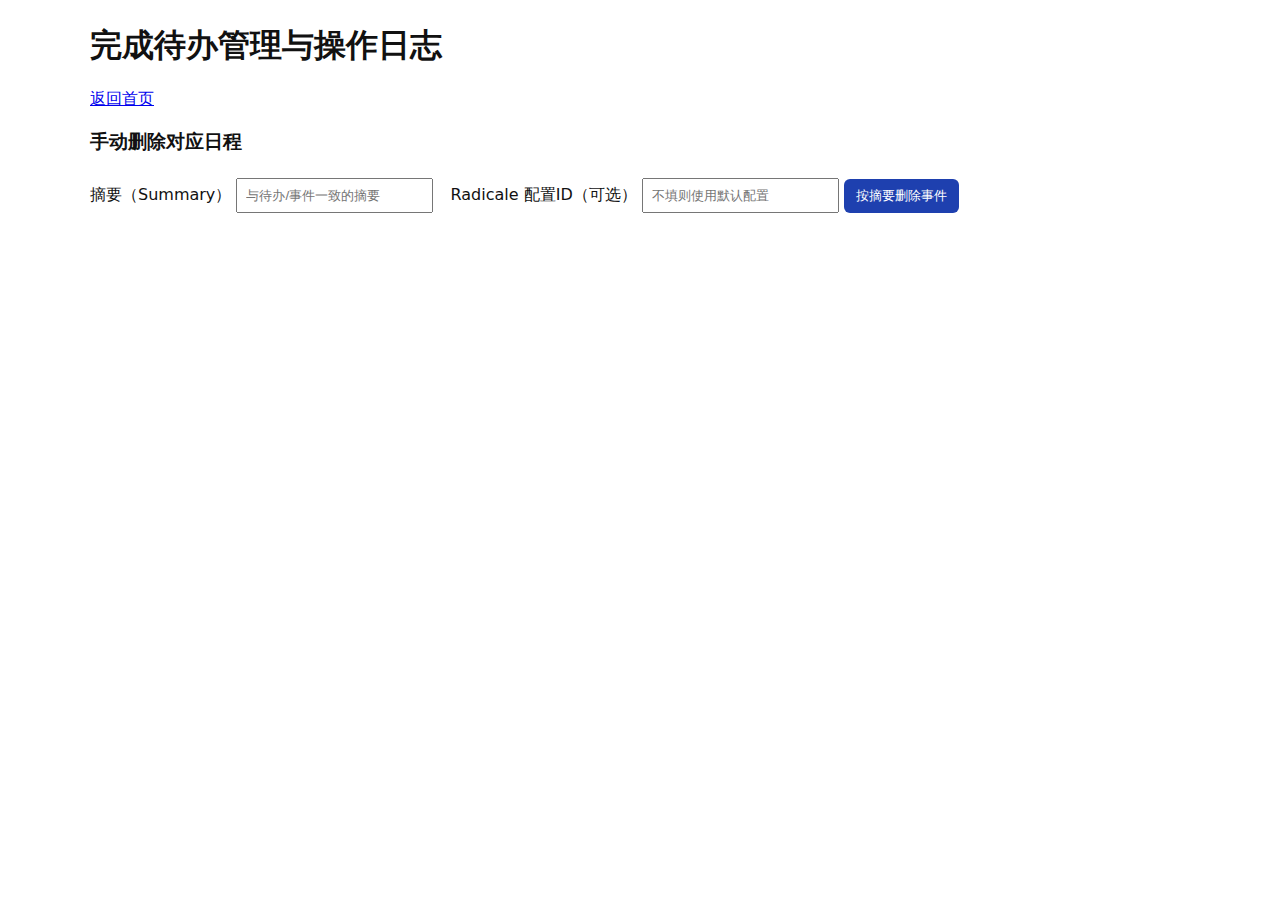
<file: src/main/resources/static/admin/ops.html>
<!doctype html>
<html>
<head>
  <meta charset="utf-8">
  <title>完成待办管理与操作日志</title>
  <meta name="viewport" content="width=device-width, initial-scale=1">
  <style>
    body{font-family:system-ui,-apple-system,Segoe UI,Roboto,Ubuntu;max-width:1100px;margin:24px auto;padding:0 16px;color:#111}
    table{width:100%;border-collapse:collapse}
    th,td{border:1px solid #e5e7eb;padding:8px;text-align:left}
    input{padding:8px;margin:4px 0}
    .btn{background:#1E40AF;color:#fff;border:none;border-radius:6px;padding:8px 12px;cursor:pointer}
  </style>
</head>
<body>
  <h1>完成待办管理与操作日志</h1>
  <p><a href="/admin/index.html">返回首页</a></p>

  <h3>手动删除对应日程</h3>
  <div>
    <label>摘要（Summary）</label>
    <input id="summary" placeholder="与待办/事件一致的摘要">
    <label style="margin-left:12px">Radicale 配置ID（可选）</label>
    <input id="radicateId" type="number" placeholder="不填则使用默认配置">
    <button class="btn" id="btnDelete">按摘要删除事件</button>
  </div>

  <script>
    const api='/api/ops';
    document.querySelector('#btnDelete').onclick=()=>{
      const s=document.querySelector('#summary').value.trim();
      if(!s){alert('请输入摘要');return;}
      const rid=document.querySelector('#radicateId').value.trim();
      const qs = rid ? `summary=${encodeURIComponent(s)}&radicateConfigId=${encodeURIComponent(rid)}` : `summary=${encodeURIComponent(s)}`;
      fetch(api+`/deleteBySummary?${qs}`,{method:'POST'})
        .then(r=>r.json()).then(x=>{
          alert(`操作: ${x.opType}\n摘要: ${x.summary}\n状态: ${x.status}\n消息: ${x.message||''}`);
        });
    };
  </script>
</body>
</html>
</file>
